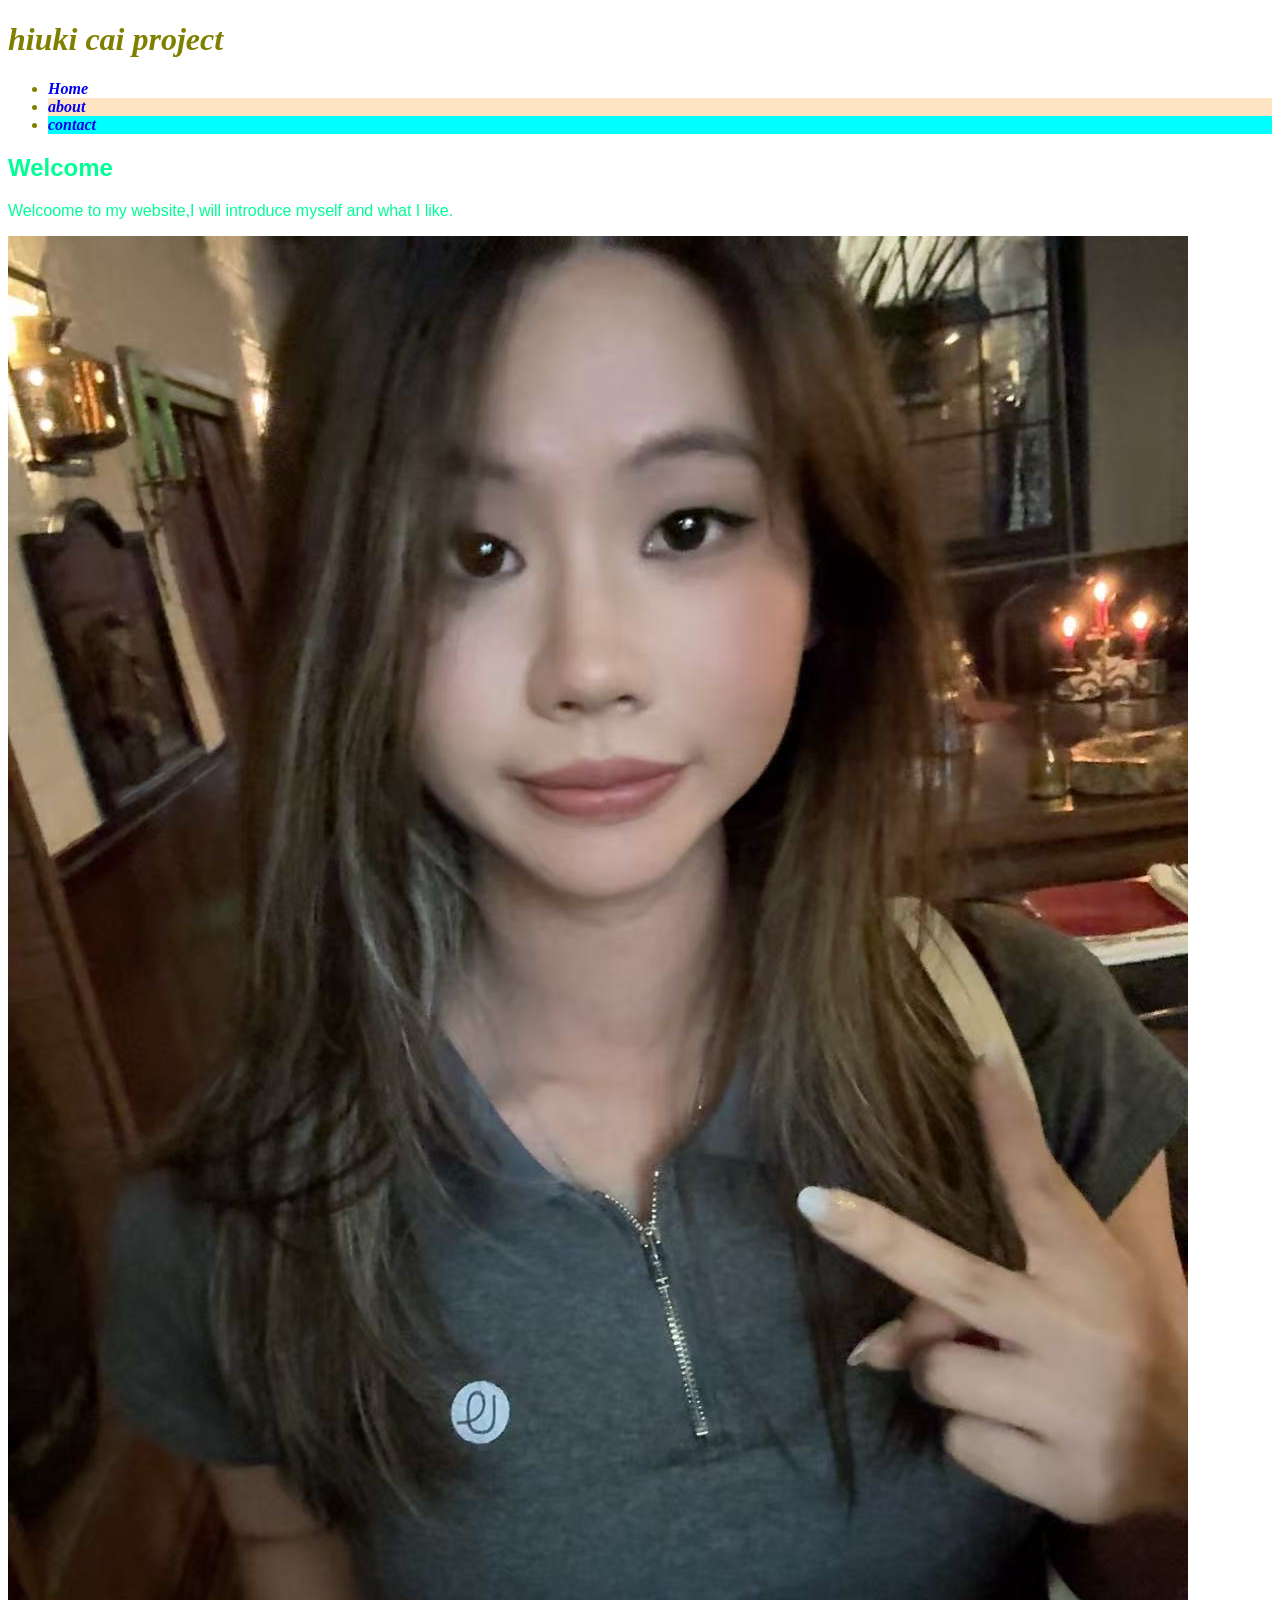
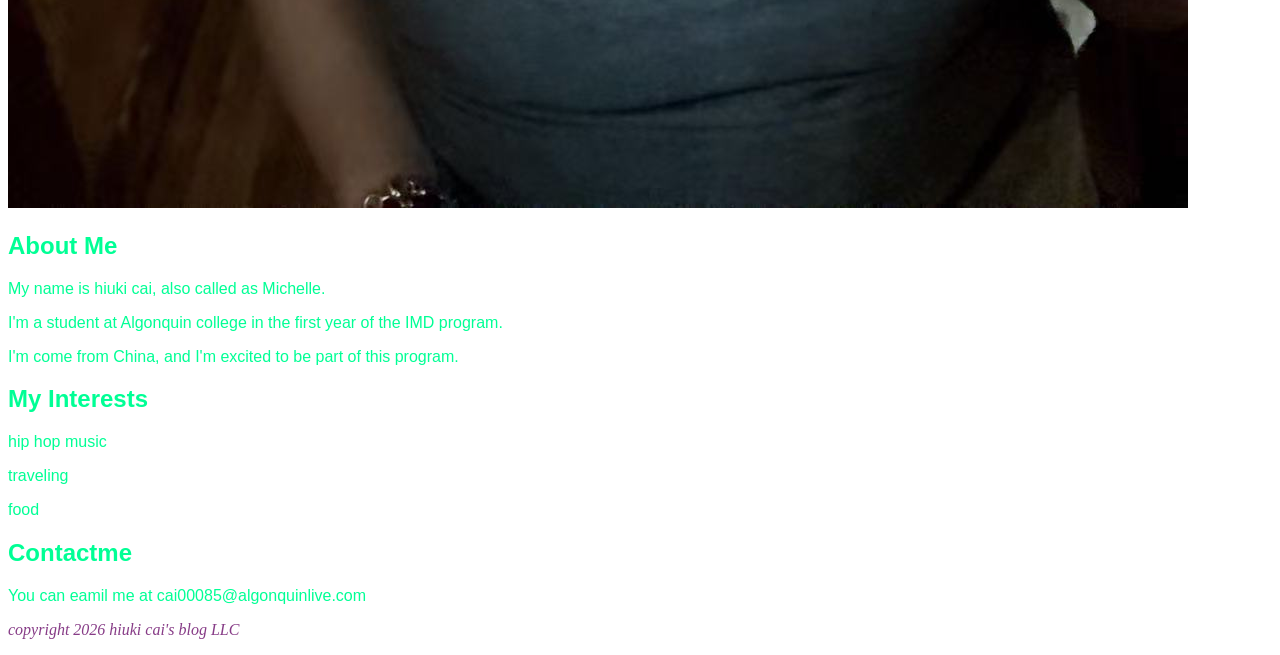
<file: index.html>
<!DOCTYPE html>
<html lang="en">
<head>
    <meta charset="UTF-8">
    <meta name="viewport" content="width=device-width, initial-scale=1.0">
    <title>Hiuki cai html assignment</title>
    <link rel="stylesheet" href="css/main.css">
</head>
<body>
    <div class="wrapper">
        <header>
            <h1>hiuki cai project</h1>
            <nav>
                <ul>
                    <li><a href="http://google.com">Home</a></li>
                    <li class="local"><a href="#">about</a></li>
                    <li><a href="#">contact</a></li>
                </ul>
            </nav>
        </header>
        <main>
            <section class="local" id="unique">
                <h2>Welcome</h2>
                <p>Welcoome to my website,I will introduce myself and what I like.</p>
                <img id="my-image" src="myself image.jpg" alt="a photo of me">
            </section>
            <section class="world">
                <h2>About Me</h2>
                <p>My name is hiuki cai, also called as Michelle.</p>
                <p>I'm a student at Algonquin college in the first year of the IMD program.</p>
                <p>I'm come from China, and I'm excited to be part of this program.</p>
            </section>
            <section>
                <h2>My Interests</h2>
                <p>hip hop music</p>
                <p>traveling</p>
                <p>food</p>
            </section>
            <section>
                <h2>Contactme</h2>
                <p>You can eamil me at cai00085@algonquinlive.com</p>
            </section>
        </main>
        <footer>
            <sectiion>
            <p>copyright 2026 hiuki cai's blog LLC</p>
            </section>
        </footer>
    </div>
</body>
</html>
</file>
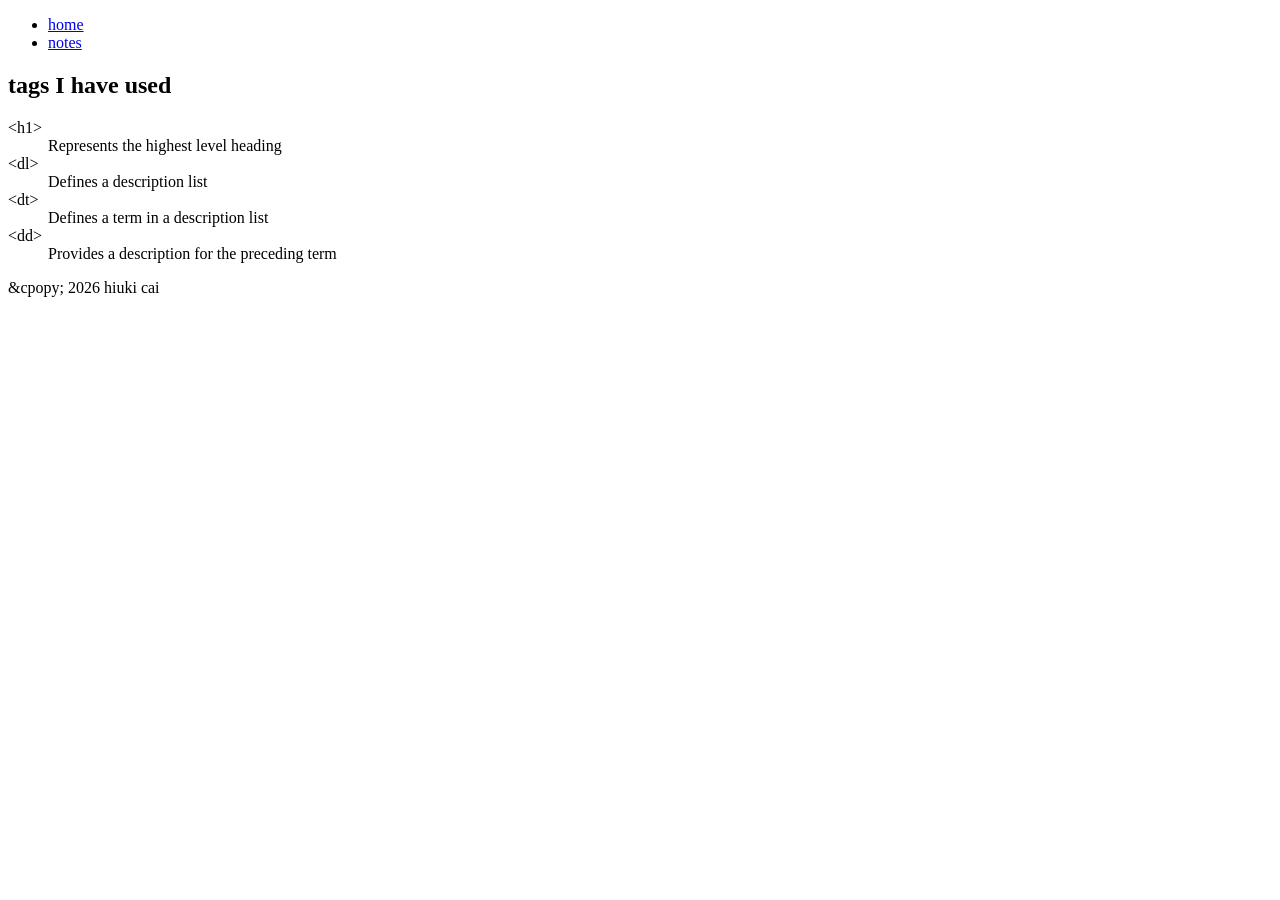
<file: notes.html>
<!DOCTYPE html>
<html lang="en">
<head>
    <meta charset="UTF-8">
    <meta name="viewport" content="width=S, initial-scale=1.0">
    <title>Document</title>
</head>
<body>
    <nav>
        <ul>
            <li><a href="index.html">home</a></li>
            <li><a href="notes.html">notes</a></li>
        </ul>
    </nav>
<section>
    <h1>tags I have used</h1>
    <dl>
        <dt>&lt;h1&gt;</dt>
        <dd>Represents the highest level heading</dd>
        <dt>&lt;dl&gt;</dt>
        <dd>Defines a description list</dd>
        <dt>&lt;dt&gt;</dt>
        <dd>Defines a term in a description list</dd>
        <dt>&lt;dd&gt;</dt>
        <dd>Provides a description for the preceding term</dd>
    </dl>
</section>
<footer>
    <p>&cpopy; 2026 hiuki cai</p>
</footer>    
</body>
</html>
</file>
<file: css/main.css>
body{
    color: rgb(0, 255, 149);
}

header, footer {
    font-style: italic;
    color: rgb(128, 128, 0);
}

footer {
    color: green;
}

footer {
    color: rgb(135, 60, 135);
}

section {
    font-family:Arial, Helvetica, sans-serif;
}

.local {
    font-family:Georgia, 'Times New Roman', Times, serif;
}

#unique {
    font-family:Impact, Haettenschweiler, 'Arial Narrow Bold', sans-serif;
}

a{
    /* color: red */
}

/* LVHA */
a:link {
    text-decoration: none;
}

a:visited {
    color: rgb(81, 81, 233);
}

a:hover {
    text-decoration: underline;
}
   
a:active {
    color: white;
}

li {
    font-weight: bold;
}

li:last-child {
    background-color: aqua;
}

li:nth-child(2) {
    background-color: bisque;
}

p span {
     /* background-color: rgb(150, 100, 80) */
    background-color: rgb(179, 100, 113);
}
</file>
